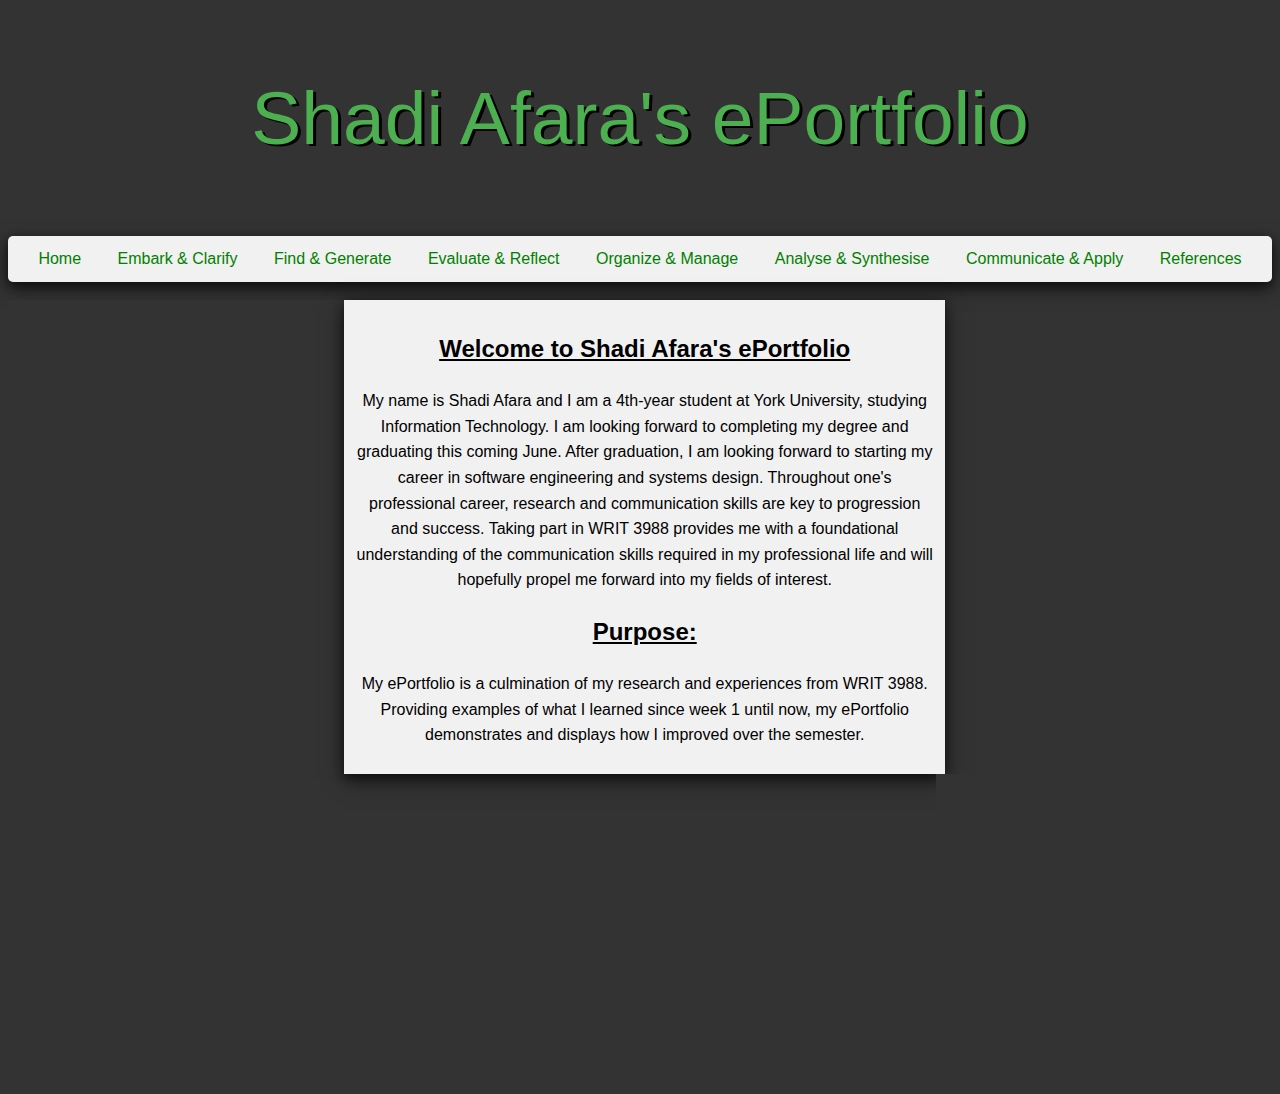
<file: index.html>
<!DOCTYPE html>


<html>
<head>
	<title>Shadi Afara's ePortfolio</title>
	<meta charset="UTF-8">
	<link rel="stylesheet" type="text/css" href="style.css">
</head>


<body>
	<p id = "mainhead">Shadi Afara's ePortfolio</p>
	
	<ul>
		<li><a href="index.html">Home</a></li>
		<li><a href="E&C.html">Embark & Clarify</a></li>
		<li><a href="F&G.html">Find & Generate</a></li>
		<li><a href="E&R.html">Evaluate & Reflect</a></li>
		<li><a href="O&M.html">Organize & Manage</a></li>
		<li><a href="A&S.html">Analyse & Synthesise</a></li>
		<li><a href="C&A.html">Communicate & Apply</a></li>
		<li><a href="Ref.html">References</a></li>
		
	</ul>
	<br>

	<div class="row">
  <div class="column left">
   
  </div>
  <div class="column middle">
    <h2>Welcome to Shadi Afara's ePortfolio</h2>
    <p>My name is Shadi Afara and I am a 4th-year student at York University, studying Information Technology. I am looking forward to completing my degree and graduating this coming June. After graduation, I am looking forward to starting my career in software engineering and systems design. Throughout one's professional career, research and communication skills are key to progression and success. Taking part in WRIT 3988 provides me with a foundational understanding of the communication skills required in my professional life and will hopefully propel me forward into my fields of interest. </p>

	<h2>Purpose:</h2>
	<center><p>My ePortfolio is a culmination of my research and experiences from WRIT 3988. Providing examples of what I learned since week 1 until now, my ePortfolio demonstrates and displays how I improved over the semester.</p></center>
	</div>
  <div class="column right">
    
  </div>
</div>
</body>
</html>
</file>
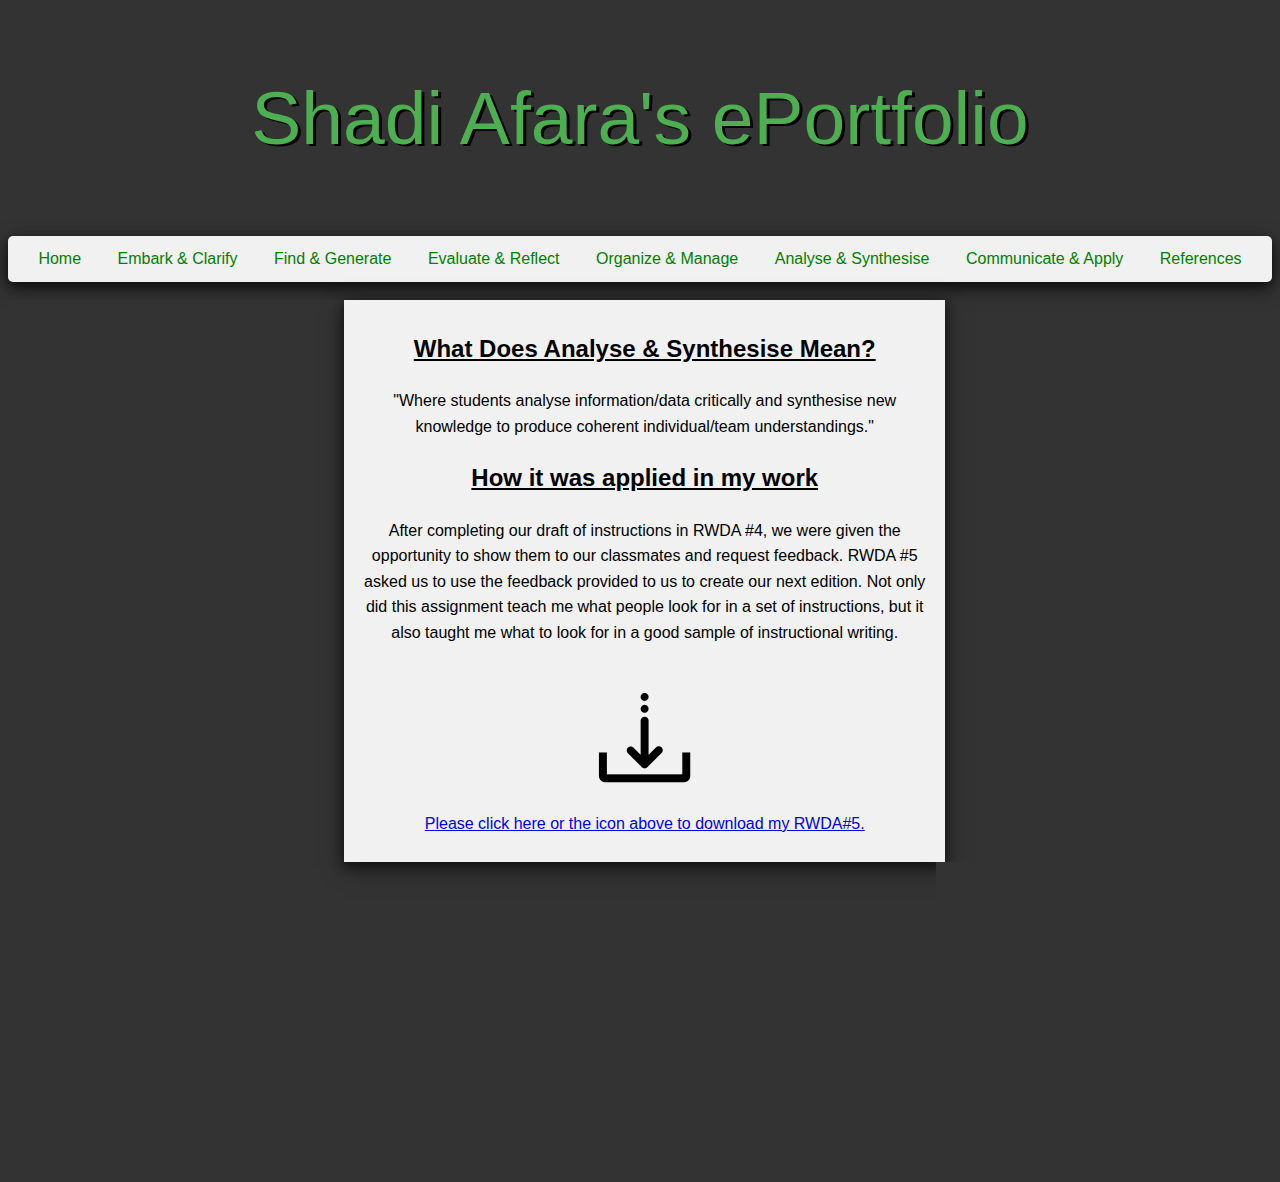
<file: A&S.html>
<!DOCTYPE html>


<html>
<head>
	<title>Shadi Afara's ePortfolio</title>
	<meta charset="UTF-8">
	<link rel="stylesheet" type="text/css" href="style.css">
</head>


<body>
	<p id = "mainhead">Shadi Afara's ePortfolio</p>
	
	<ul>
		<li><a href="index.html">Home</a></li>
		<li><a href="E&C.html">Embark & Clarify</a></li>
		<li><a href="F&G.html">Find & Generate</a></li>
		<li><a href="E&R.html">Evaluate & Reflect</a></li>
		<li><a href="O&M.html">Organize & Manage</a></li>
		<li><a href="A&S.html">Analyse & Synthesise</a></li>
		<li><a href="C&A.html">Communicate & Apply</a></li>
		<li><a href="Ref.html">References</a></li>
		
	</ul>
	<br>

	<div class="row">
  <div class="column left">
   
  </div>
  <div class="column middle">
    <h2>What Does Analyse & Synthesise Mean?</h2>
    <p>"Where students analyse information/data critically and synthesise new knowledge to produce coherent individual/team understandings."</p>

	<h2>How it was applied in my work</h2>
	<center><p>After completing our draft of instructions in RWDA #4, we were given the opportunity to show them to our classmates and request feedback. RWDA #5 asked us to use the feedback provided to us to create our next edition. Not only did this assignment teach me what people look for in a set of instructions, but it also taught me what to look for in a good sample of instructional writing.</p></center>
	
	<br>
	
	<a href = "RWDAs/RWDA5.docx" download>
		<center><img src="Dload.png" alt="Download"></center>
		<p>Please click here or the icon above to download my RWDA#5.</p>
	</a>
	
	</div>
  <div class="column right">
    
  </div>
</div>
</body>
</html>
</file>
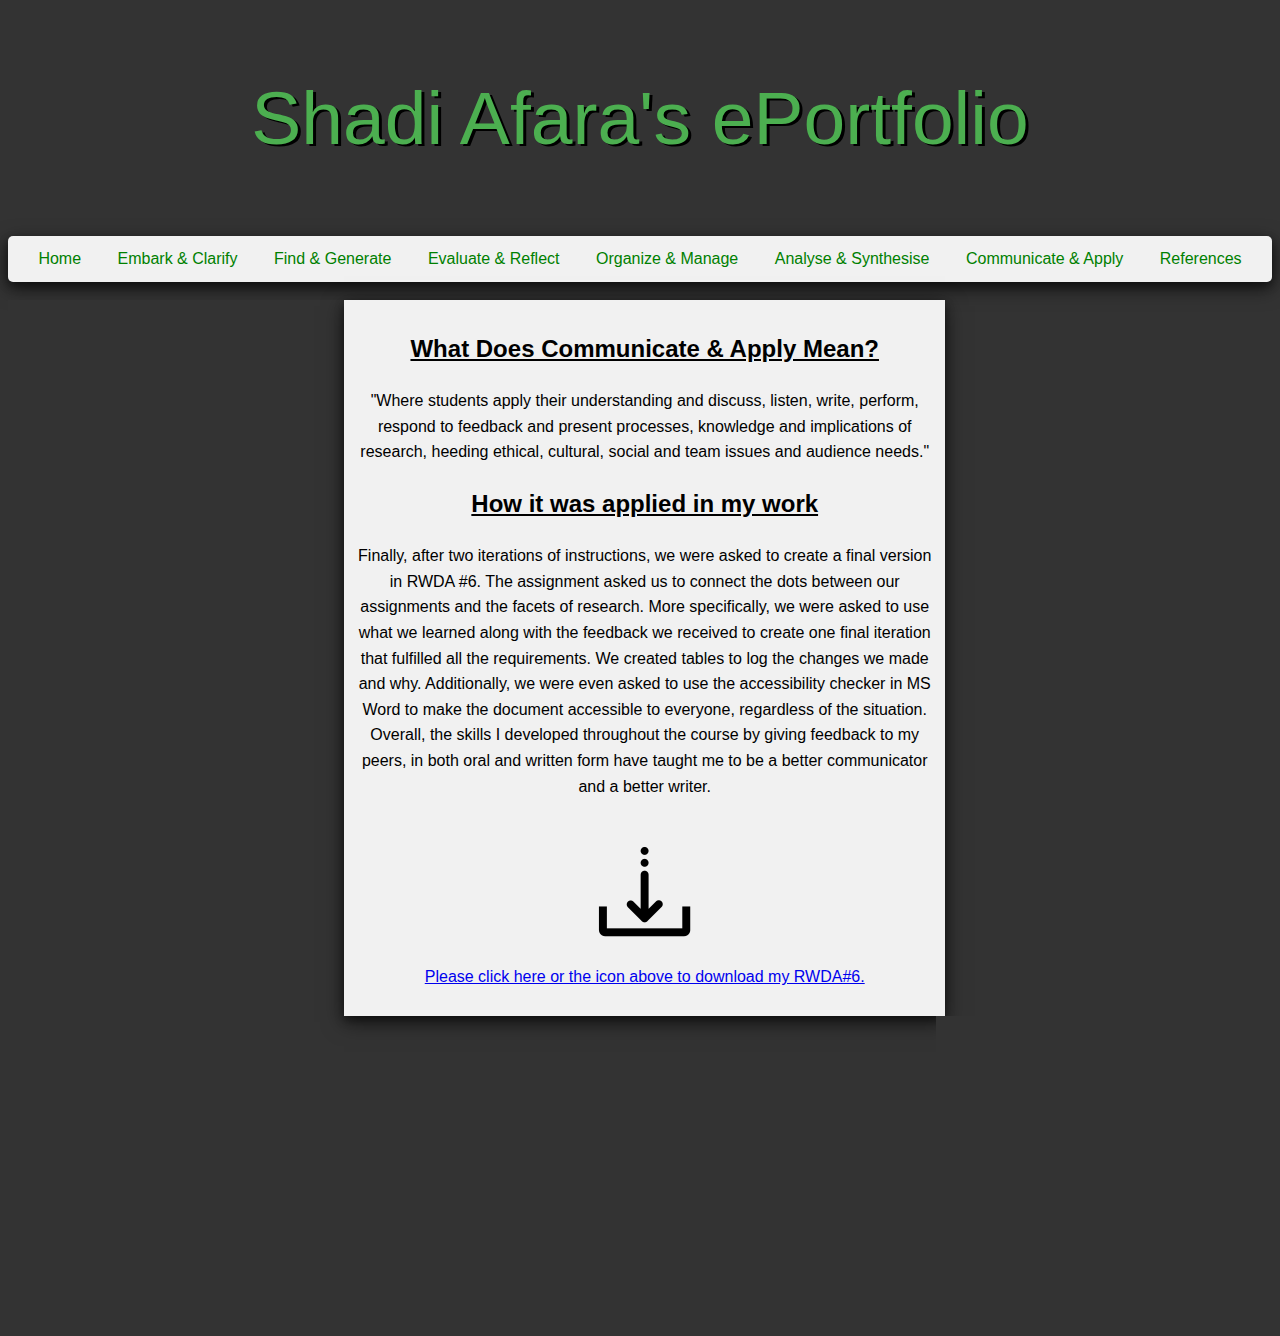
<file: C&A.html>
<!DOCTYPE html>


<html>
<head>
	<title>Shadi Afara's ePortfolio</title>
	<meta charset="UTF-8">
	<link rel="stylesheet" type="text/css" href="style.css">
</head>


<body>
	<p id = "mainhead">Shadi Afara's ePortfolio</p>
	
	<ul>
		<li><a href="index.html">Home</a></li>
		<li><a href="E&C.html">Embark & Clarify</a></li>
		<li><a href="F&G.html">Find & Generate</a></li>
		<li><a href="E&R.html">Evaluate & Reflect</a></li>
		<li><a href="O&M.html">Organize & Manage</a></li>
		<li><a href="A&S.html">Analyse & Synthesise</a></li>
		<li><a href="C&A.html">Communicate & Apply</a></li>
		<li><a href="Ref.html">References</a></li>
		
	</ul>
	<br>

	<div class="row">
  <div class="column left">
   
  </div>
  <div class="column middle">
    <h2>What Does Communicate & Apply Mean?</h2>
    <p>"Where students apply their understanding and discuss, listen, write, perform, respond to feedback and present processes, knowledge and implications of research, heeding ethical, cultural, social and team issues and audience needs."</p>

	<h2>How it was applied in my work</h2>
	<center><p>Finally, after two iterations of instructions, we were asked to create a final version in RWDA #6. The assignment asked us to connect the dots between our assignments and the facets of research. More specifically, we were asked to use what we learned along with the feedback we received to create one final iteration that fulfilled all the requirements. We created tables to log the changes we made and why. Additionally, we were even asked to use the accessibility checker in MS Word to make the document accessible to everyone, regardless of the situation. Overall, the skills I developed throughout the course by giving feedback to my peers, in both oral and written form have taught me to be a better communicator and a better writer.</p></center>
	
	<br>
	
	<a href = "RWDAs/RWDA6.docx" download>
		<center><img src="Dload.png" alt="Download"></center>
		<p>Please click here or the icon above to download my RWDA#6.</p>
	</a>
	
	</div>
  <div class="column right">
    
  </div>
</div>
</body>
</html>
</file>
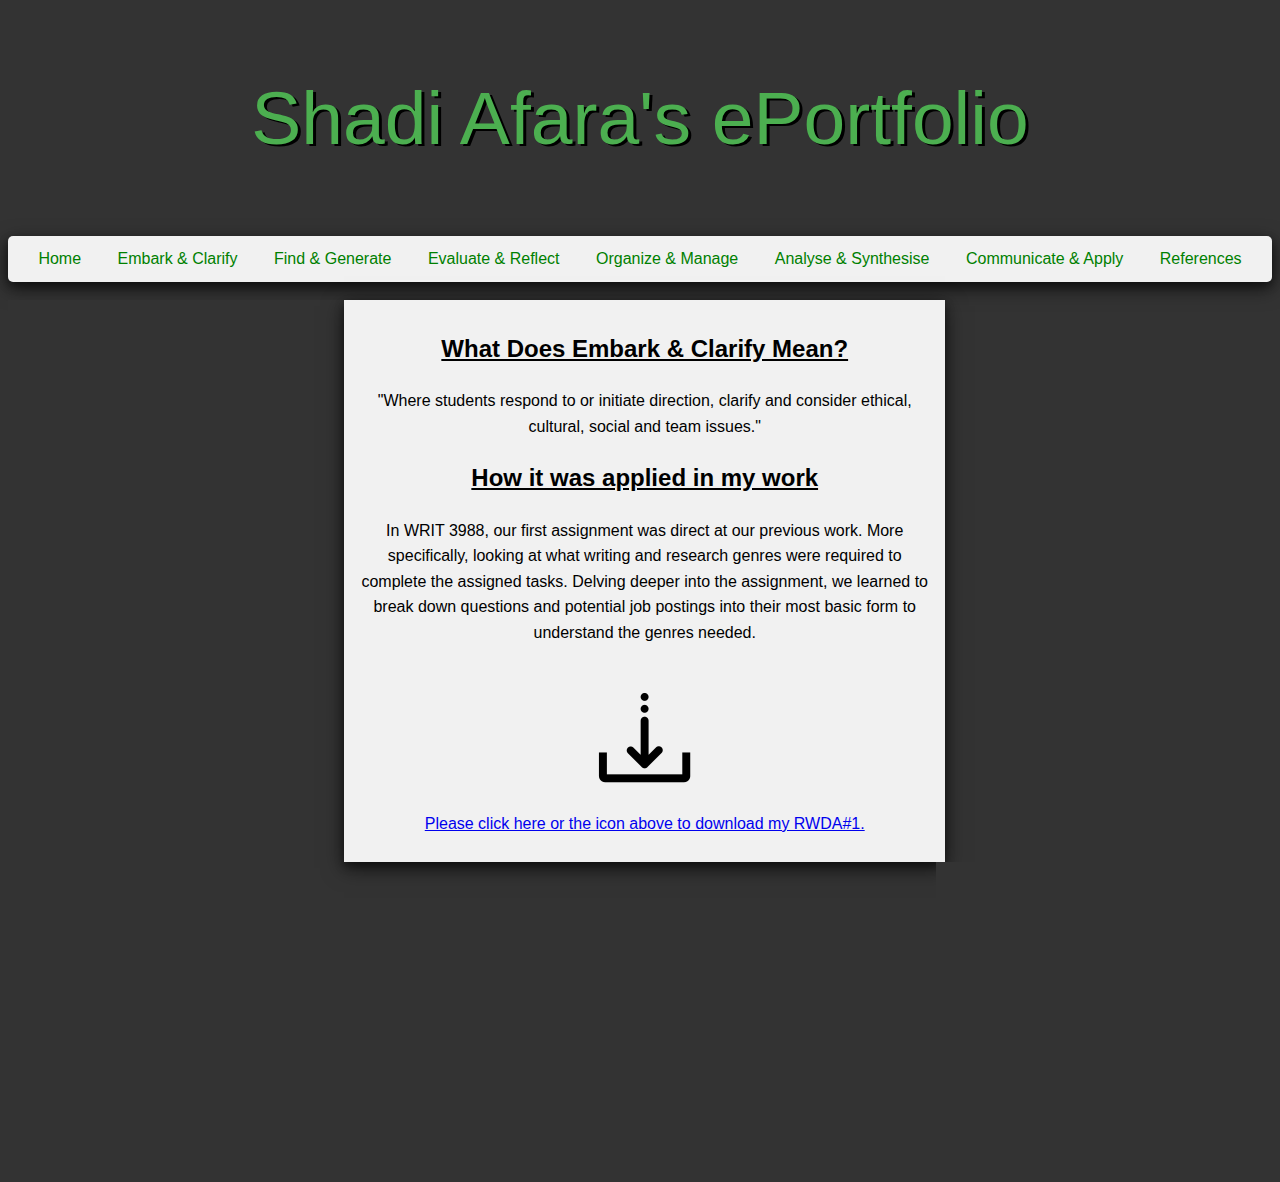
<file: E&C.html>
<!DOCTYPE html>


<html>
<head>
	<title>Shadi Afara's ePortfolio</title>
	<meta charset="UTF-8">
	<link rel="stylesheet" type="text/css" href="style.css">
</head>


<body>
	<p id = "mainhead">Shadi Afara's ePortfolio</p>
	
	<ul>
		<li><a href="index.html">Home</a></li>
		<li><a href="E&C.html">Embark & Clarify</a></li>
		<li><a href="F&G.html">Find & Generate</a></li>
		<li><a href="E&R.html">Evaluate & Reflect</a></li>
		<li><a href="O&M.html">Organize & Manage</a></li>
		<li><a href="A&S.html">Analyse & Synthesise</a></li>
		<li><a href="C&A.html">Communicate & Apply</a></li>
		<li><a href="Ref.html">References</a></li>
		
	</ul>
	<br>

	<div class="row">
  <div class="column left">
   
  </div>
  <div class="column middle">
    <h2>What Does Embark & Clarify Mean?</h2>
    <p>"Where students respond to or initiate direction, clarify and consider ethical, cultural, social and team issues."</p>

	<h2>How it was applied in my work</h2>
	<center><p>In WRIT 3988, our first assignment was direct at our previous work. More specifically, looking at what writing and research genres were required to complete the assigned tasks. Delving deeper into the assignment, we learned to break down questions and potential job postings into their most basic form to understand the genres needed.</p></center>
	<br>
	
	<a href = "RWDAs/RWDA1.docx" download>
		<center><img src="Dload.png" alt="Download"></center>
		<p>Please click here or the icon above to download my RWDA#1.</p>
	</a>
	</div>
  <div class="column right">
    
  </div>
</div>
</body>
</html>
</file>
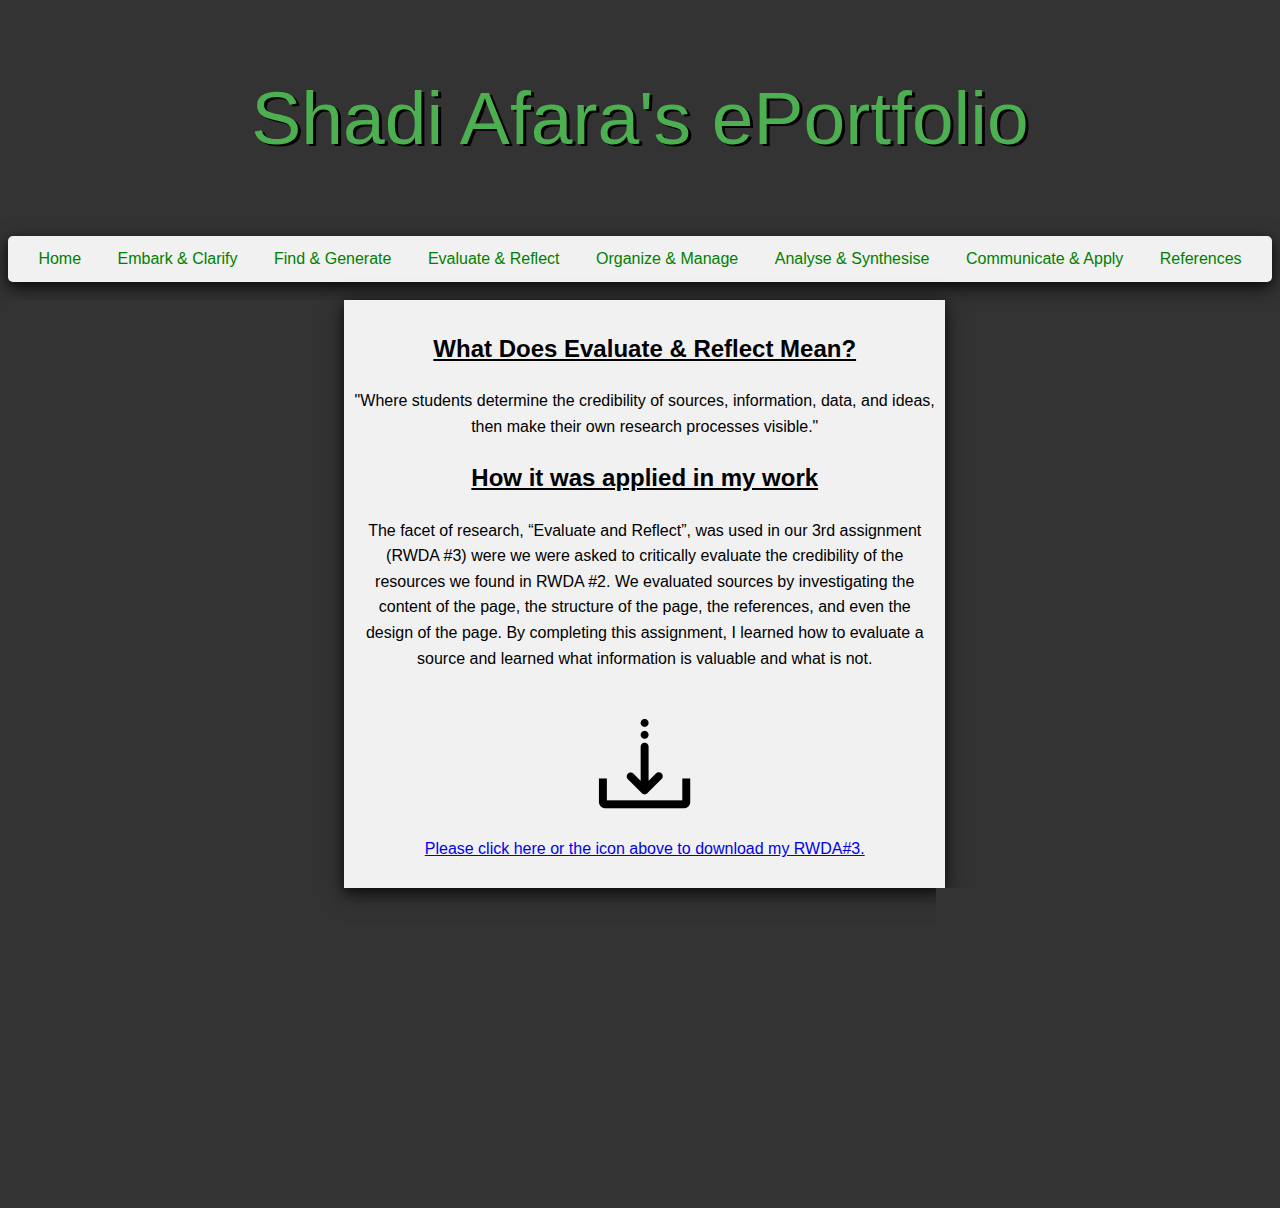
<file: E&R.html>
<!DOCTYPE html>


<html>
<head>
	<title>Shadi Afara's ePortfolio</title>
	<meta charset="UTF-8">
	<link rel="stylesheet" type="text/css" href="style.css">
</head>


<body>
	<p id = "mainhead">Shadi Afara's ePortfolio</p>
	
	<ul>
		<li><a href="index.html">Home</a></li>
		<li><a href="E&C.html">Embark & Clarify</a></li>
		<li><a href="F&G.html">Find & Generate</a></li>
		<li><a href="E&R.html">Evaluate & Reflect</a></li>
		<li><a href="O&M.html">Organize & Manage</a></li>
		<li><a href="A&S.html">Analyse & Synthesise</a></li>
		<li><a href="C&A.html">Communicate & Apply</a></li>
		<li><a href="Ref.html">References</a></li>
		
	</ul>
	<br>

	<div class="row">
  <div class="column left">
   
  </div>
  <div class="column middle">
    <h2>What Does Evaluate & Reflect Mean?</h2>
    <p>"Where students determine the credibility of sources, information, data, and ideas, then make their own research processes visible."<p>

	<h2>How it was applied in my work</h2>
	<center><p>The facet of research, “Evaluate and Reflect”, was used in our 3rd assignment (RWDA #3) were we were asked to critically evaluate the credibility of the resources we found in RWDA #2. We evaluated sources by investigating the content of the page, the structure of the page, the references, and even the design of the page. By completing this assignment, I learned how to evaluate a source and learned what information is valuable and what is not.</p></center>
		
	<br>
	
	<a href = "RWDAs/RWDA3.rar" download>
		<center><img src="Dload.png" alt="Download"></center>
		<p>Please click here or the icon above to download my RWDA#3.</p>
	</a>
	</div>	
	
  <div class="column right">
    
  </div>
</div>
</body>
</html>
</file>
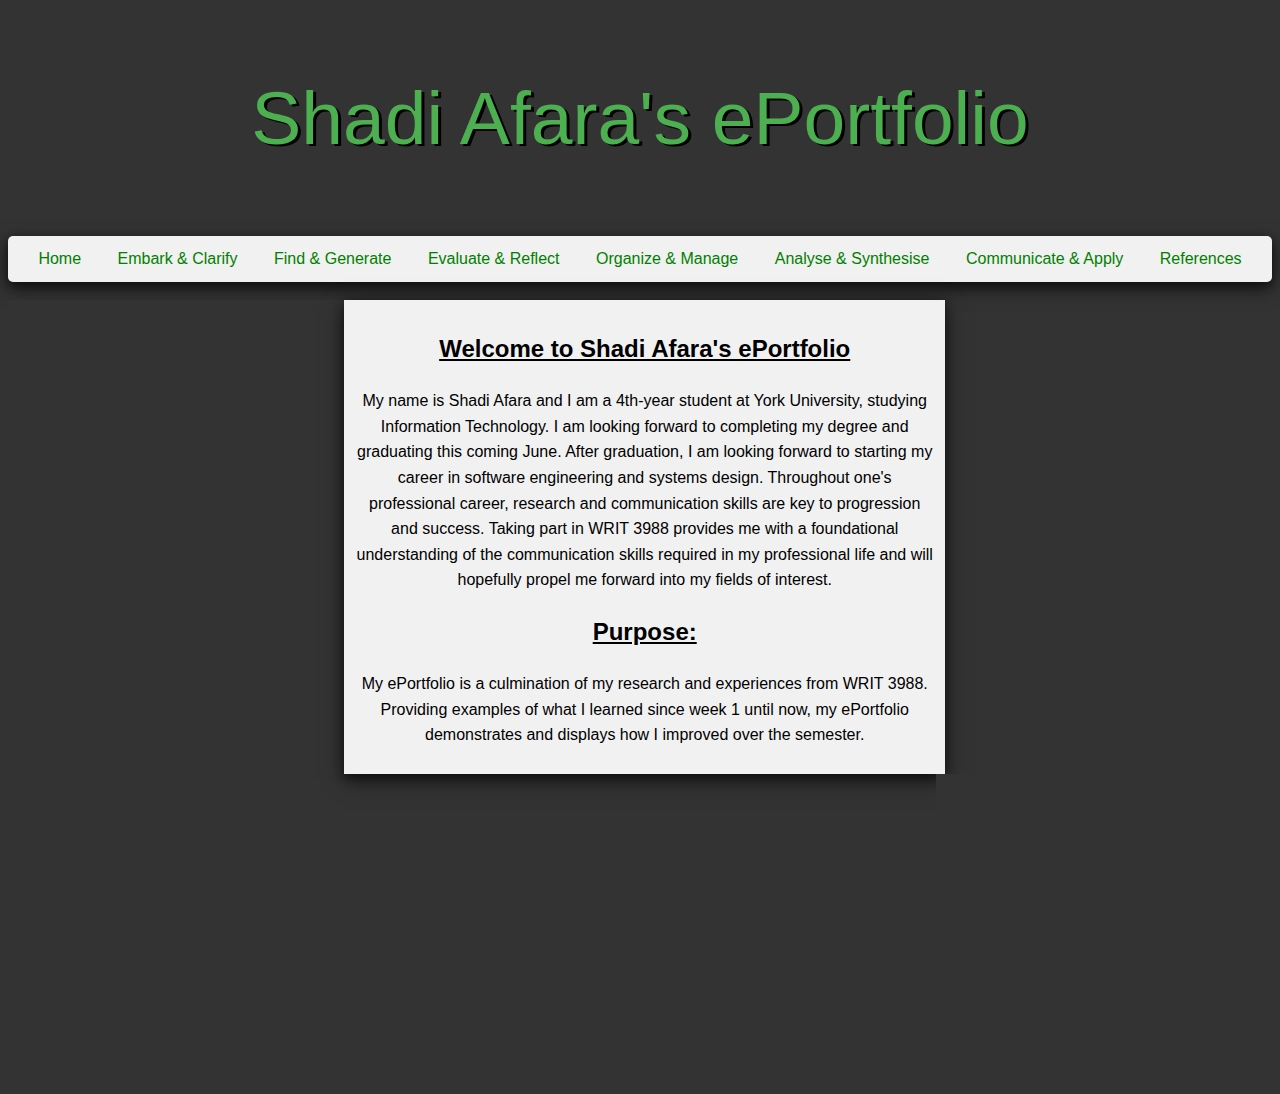
<file: ePortfolio.html>
<!DOCTYPE html>


<html>
<head>
	<title>Shadi Afara's ePortfolio</title>
	<meta charset="UTF-8">
	<link rel="stylesheet" type="text/css" href="style.css">
</head>


<body>
	<p id = "mainhead">Shadi Afara's ePortfolio</p>
	
	<ul>
		<li><a href="ePortfolio.html">Home</a></li>
		<li><a href="E&C.html">Embark & Clarify</a></li>
		<li><a href="F&G.html">Find & Generate</a></li>
		<li><a href="E&R.html">Evaluate & Reflect</a></li>
		<li><a href="O&M.html">Organize & Manage</a></li>
		<li><a href="A&S.html">Analyse & Synthesise</a></li>
		<li><a href="C&A.html">Communicate & Apply</a></li>
		<li><a href="Ref.html">References</a></li>
		
	</ul>
	<br>

	<div class="row">
  <div class="column left">
   
  </div>
  <div class="column middle">
    <h2>Welcome to Shadi Afara's ePortfolio</h2>
    <p>My name is Shadi Afara and I am a 4th-year student at York University, studying Information Technology. I am looking forward to completing my degree and graduating this coming June. After graduation, I am looking forward to starting my career in software engineering and systems design. Throughout one's professional career, research and communication skills are key to progression and success. Taking part in WRIT 3988 provides me with a foundational understanding of the communication skills required in my professional life and will hopefully propel me forward into my fields of interest. </p>

	<h2>Purpose:</h2>
	<center><p>My ePortfolio is a culmination of my research and experiences from WRIT 3988. Providing examples of what I learned since week 1 until now, my ePortfolio demonstrates and displays how I improved over the semester.</p></center>
	</div>
  <div class="column right">
    
  </div>
</div>
</body>
</html>
</file>
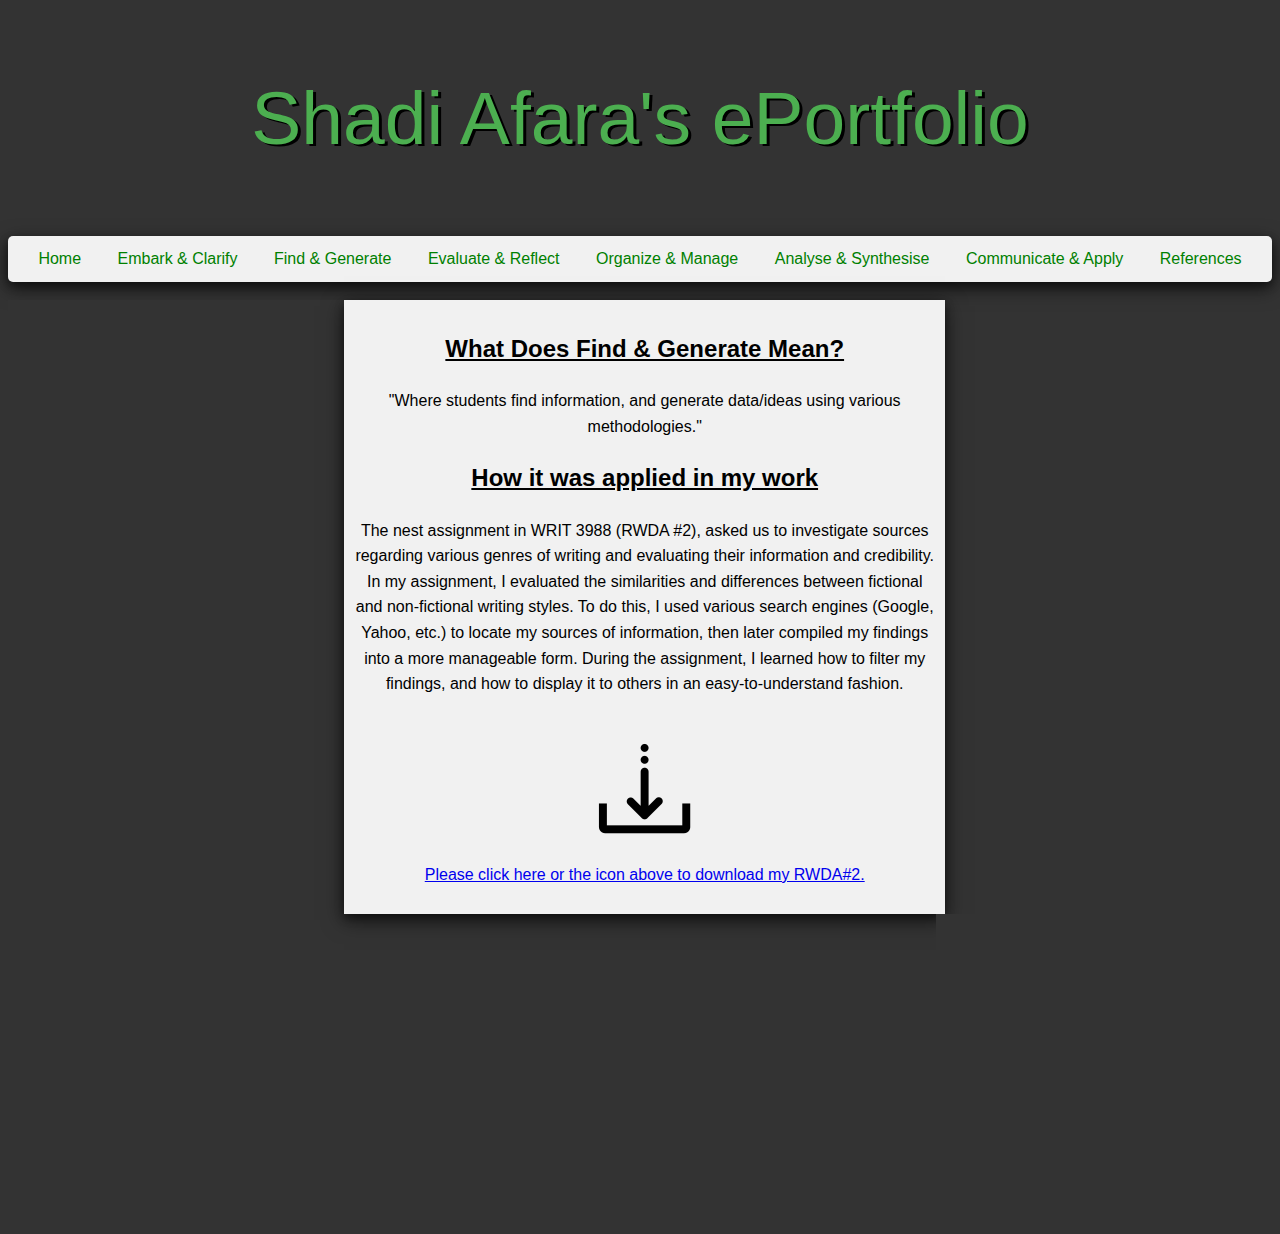
<file: F&G.html>
<!DOCTYPE html>


<html>
<head>
	<title>Shadi Afara's ePortfolio</title>
	<meta charset="UTF-8">
	<link rel="stylesheet" type="text/css" href="style.css">
</head>


<body>
	<p id = "mainhead">Shadi Afara's ePortfolio</p>
	
	<ul>
		<li><a href="index.html">Home</a></li>
		<li><a href="E&C.html">Embark & Clarify</a></li>
		<li><a href="F&G.html">Find & Generate</a></li>
		<li><a href="E&R.html">Evaluate & Reflect</a></li>
		<li><a href="O&M.html">Organize & Manage</a></li>
		<li><a href="A&S.html">Analyse & Synthesise</a></li>
		<li><a href="C&A.html">Communicate & Apply</a></li>
		<li><a href="Ref.html">References</a></li>
		
	</ul>
	<br>

	<div class="row">
  <div class="column left">
   
  </div>
  <div class="column middle">
    <h2>What Does Find & Generate Mean?</h2>
    <p>"Where students find information, and generate data/ideas using various methodologies."</p>

	<h2>How it was applied in my work</h2>
	<center><p>The nest assignment in WRIT 3988 (RWDA #2), asked us to investigate sources regarding various genres of writing and evaluating their information and credibility. In my assignment, I evaluated the similarities and differences between fictional and non-fictional writing styles. To do this, I used various search engines (Google, Yahoo, etc.) to locate my sources of information, then later compiled my findings into a more manageable form. During the assignment, I learned how to filter my findings, and how to display it to others in an easy-to-understand fashion. </p></center>
	<br>
	<a href = "RWDAs/RWDA2.rar" download>
		<center><img src="Dload.png" alt="Download"></center>
		<p>Please click here or the icon above to download my RWDA#2.</p>
	</a>
	</div>
  <div class="column right">
    
  </div>
</div>
</body>
</html>
</file>
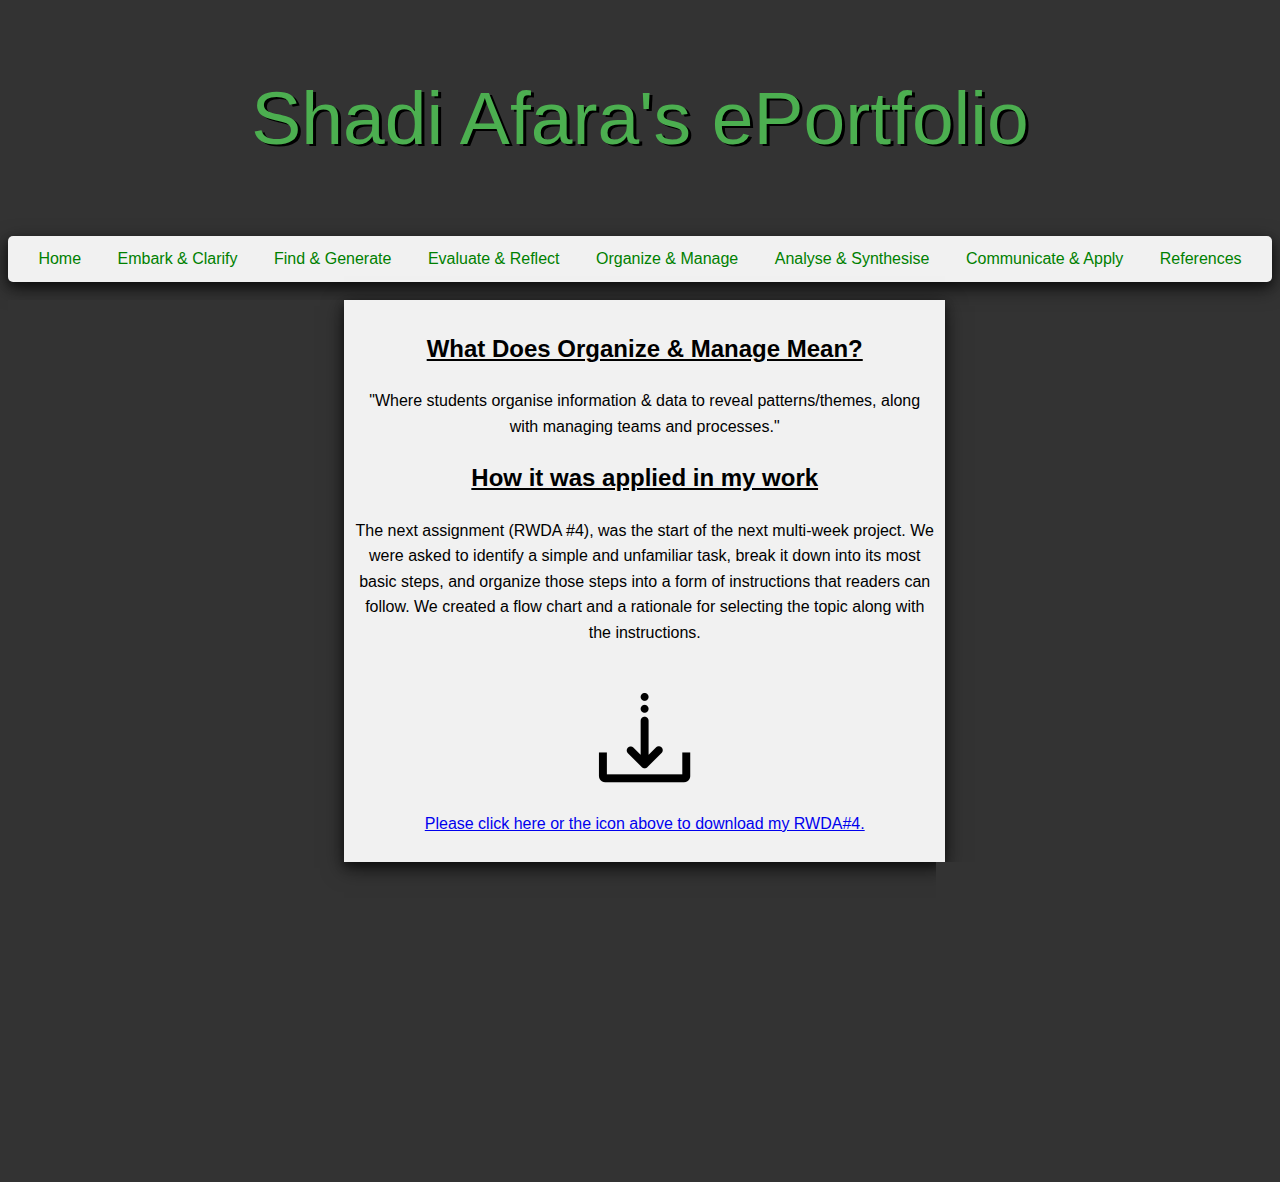
<file: O&M.html>
<!DOCTYPE html>


<html>
<head>
	<title>Shadi Afara's ePortfolio</title>
	<meta charset="UTF-8">
	<link rel="stylesheet" type="text/css" href="style.css">
</head>


<body>
	<p id = "mainhead">Shadi Afara's ePortfolio</p>
	
	<ul>
		<li><a href="index.html">Home</a></li>
		<li><a href="E&C.html">Embark & Clarify</a></li>
		<li><a href="F&G.html">Find & Generate</a></li>
		<li><a href="E&R.html">Evaluate & Reflect</a></li>
		<li><a href="O&M.html">Organize & Manage</a></li>
		<li><a href="A&S.html">Analyse & Synthesise</a></li>
		<li><a href="C&A.html">Communicate & Apply</a></li>
		<li><a href="Ref.html">References</a></li>
		
	</ul>
	<br>

	<div class="row">
  <div class="column left">
   
  </div>
  <div class="column middle">
    <h2>What Does Organize & Manage Mean?</h2>
    <p>"Where students organise information & data to reveal patterns/themes, along with managing teams and processes."</p>

	<h2>How it was applied in my work</h2>
	<center><p>The next assignment (RWDA #4), was the start of the next multi-week project. We were asked to identify a simple and unfamiliar task, break it down into its most basic steps, and organize those steps into a form of instructions that readers can follow. We created a flow chart and a rationale for selecting the topic along with the instructions.</p></center>
	<br>
	
	<a href = "RWDAs/RWDA4.docx" download>
		<center><img src="Dload.png" alt="Download"></center>
		<p>Please click here or the icon above to download my RWDA#4.</p>
	</a>
	
	</div>
  <div class="column right">
    
  </div>
</div>
</body>
</html>
</file>
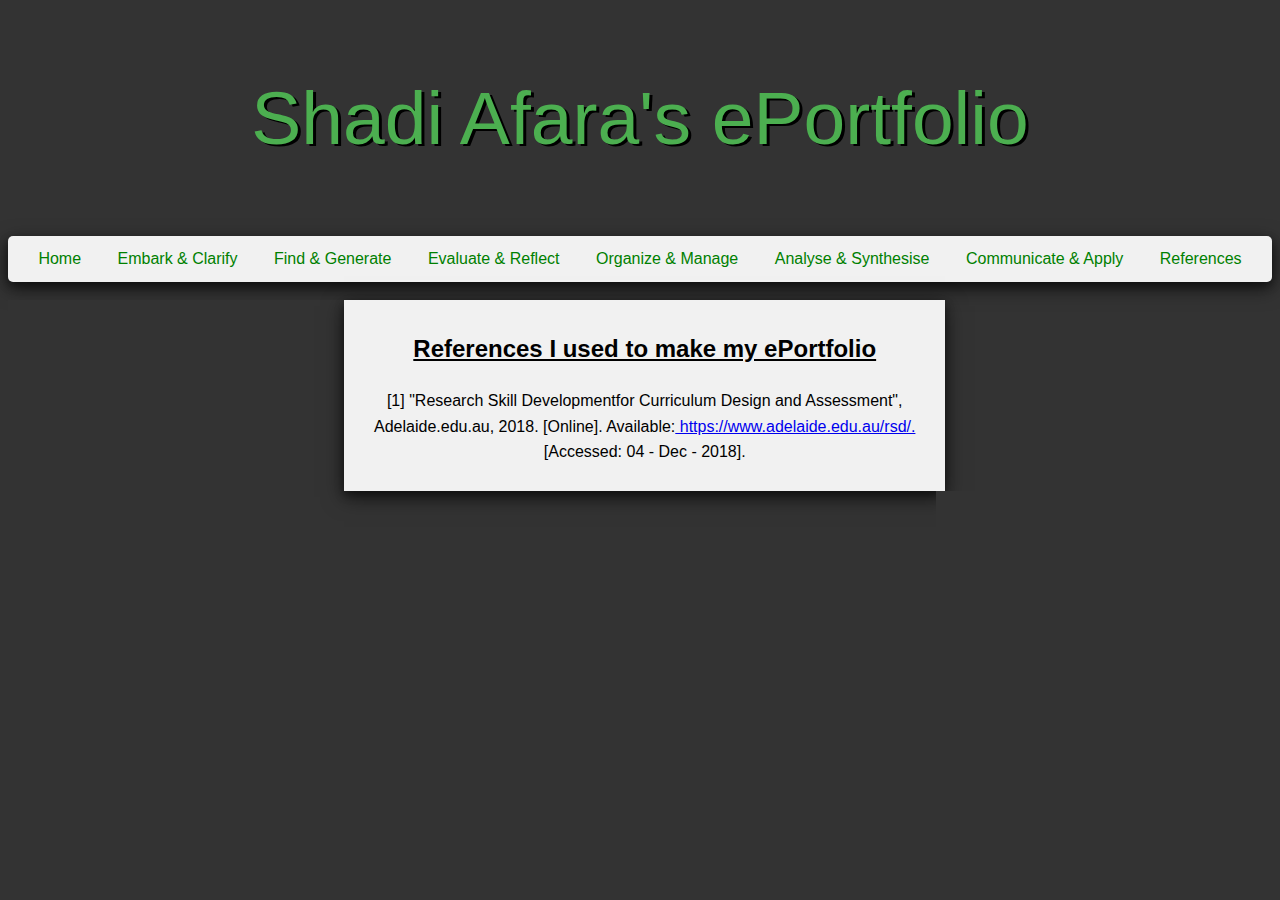
<file: Ref.html>
<!DOCTYPE html>


<html>
<head>
	<title>Shadi Afara's ePortfolio</title>
	<meta charset="UTF-8">
	<link rel="stylesheet" type="text/css" href="style.css">
</head>


<body>
	<p id = "mainhead">Shadi Afara's ePortfolio</p>
	
	<ul>
		<li><a href="index.html">Home</a></li>
		<li><a href="E&C.html">Embark & Clarify</a></li>
		<li><a href="F&G.html">Find & Generate</a></li>
		<li><a href="E&R.html">Evaluate & Reflect</a></li>
		<li><a href="O&M.html">Organize & Manage</a></li>
		<li><a href="A&S.html">Analyse & Synthesise</a></li>
		<li><a href="C&A.html">Communicate & Apply</a></li>
		<li><a href="Ref.html">References</a></li>
		
	</ul>
	<br>

	<div class="row">
  <div class="column left">
   
  </div>
  <div class="column middle">
    <h2>References I used to make my ePortfolio</h2>
    <p>[1] "Research Skill Developmentfor Curriculum Design and Assessment", Adelaide.edu.au, 2018. [Online]. Available:<a href = "https://www.adelaide.edu.au/rsd/" target="_blank"> https://www.adelaide.edu.au/rsd/. </a>[Accessed: 04 - Dec - 2018].</p>

	
	
	</div>
  <div class="column right">
    
  </div>
</div>
</body>
</html>
</file>
<file: style.css>
body{
    font-family: 'Helvetica', sans-serif;
	background-color: #333;
}
#mainhead{
    font-family: 'Helvetica', sans-serif;
	font-size: 75px;
	text-decoration: bold;
	color: #4CAF50;
	text-align: center;
	text-shadow: 3px 2px black;
}
ul {
    list-style-type: none;
    margin: 0;
    padding: 0;
    overflow: hidden;
    background-color: #f1f1f1;
	width: 100%;
	border-radius: 5px;
	box-shadow: 0 4px 8px 0 rgba(0, 0, 0, 0.4), 0 6px 20px 0 rgba(0, 0, 0, 0.6);
	text-align:center;
	
}

li {
    display:inline;
	z-index: +1;
}

li a {
    display: block;
    color: green;
    text-align: center;
    padding: 14px 16px;
    text-decoration: none;
	display:inline-block;
}

/* Change the link color to #111 (black) on hover */
li a:hover {
    background-color: #4CAF50;
	color: white;
}
.active {
    background-color: #4CAF50;
	color: white;
}

.txtarea{
	background-color:#f1f1f1;
	padding: 50%
}
.column {
    float: left;
	
}

/* Create three unequal columns that floats next to each other */
.column {
    float: left;
    padding: 10px;
    height: 300px; /* Should be removed. Only for demonstration */
	
}

.left, .right {
  width: 25%;
  background-color: #333;
}
.right {
  width: 25%;
  float: right;
}

.middle {
  width: 46%;
  background-color:#f1f1f1;
  height: 100%;
  box-shadow: 0 4px 8px 0 rgba(0, 0, 0, 0.4), 0 6px 20px 0 rgba(0, 0, 0, 0.6);
  line-height: 1.6;
  
}

h2{
	text-align: center;
	text-decoration: underline;
}
p {
	text-align: center;
}
</file>
